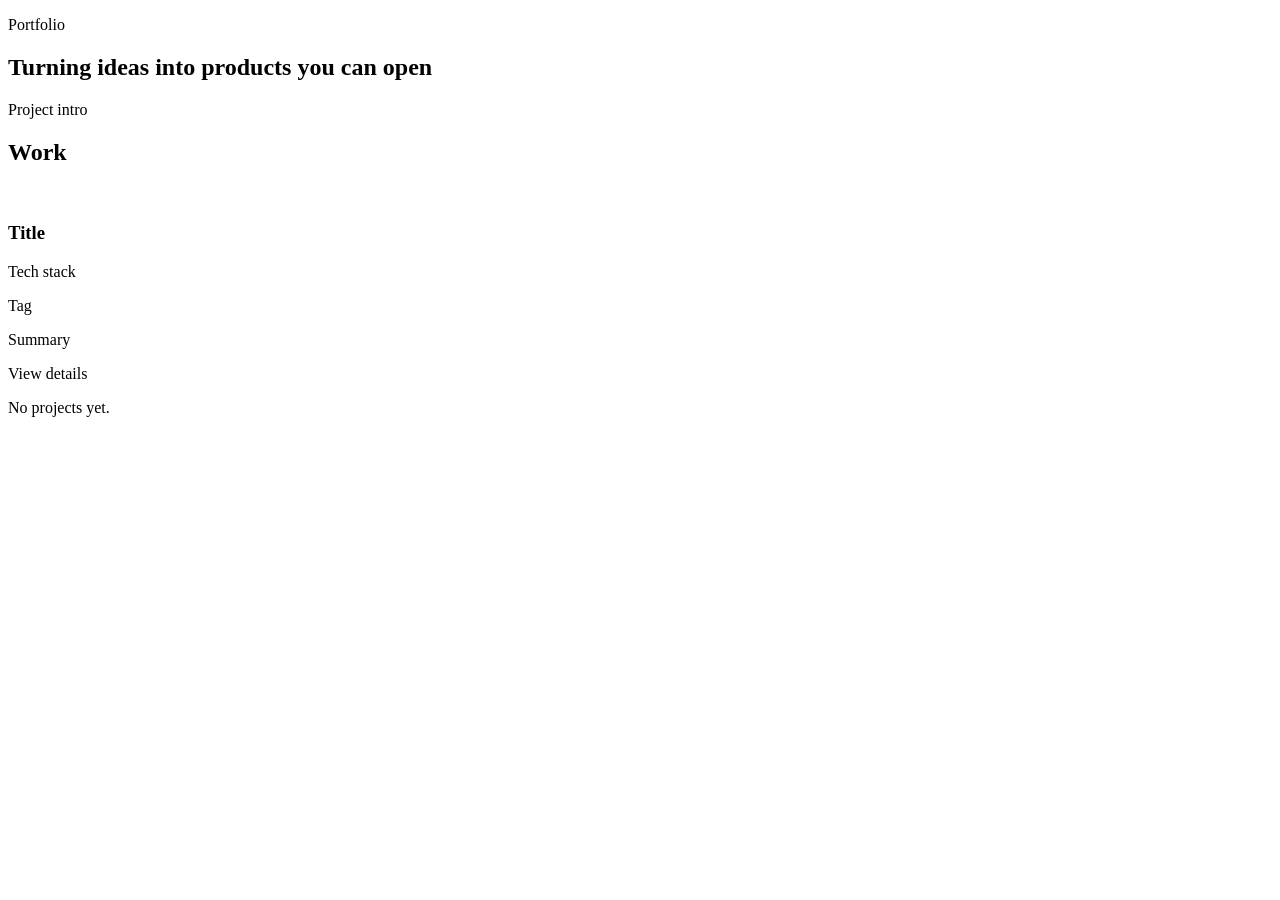
<file: src/main/resources/templates/index.html>
<!DOCTYPE html>
<html lang="en" xmlns:th="http://www.thymeleaf.org">
<head th:replace="~{fragments/layout :: head('Home')}"></head>
<body>
<header th:replace="~{fragments/layout :: header}"></header>

<main>
    <section class="hero">
        <p class="eyebrow">Portfolio</p>
        <h1 th:text="${site.tagline}">Turning ideas into products you can open</h1>
        <p class="lede" th:text="${site.bio}">Project intro</p>
    </section>

    <section class="section">
        <div class="section-head">
            <h2>Work</h2>
        </div>

        <div class="project-grid" th:if="${!projects.isEmpty()}">
            <article class="project-card" th:each="project : ${projects}">
                <a class="card-cover" th:href="@{/projects/{id}(id=${project.id})}">
                    <img th:if="${project.coverImage}" th:src="${project.coverImage}" th:alt="${project.title}">
                    <div class="cover-fallback" th:unless="${project.coverImage}" th:text="${#strings.substring(project.title,0,1)}"></div>
                </a>
                <div class="card-body">
                    <h3>
                        <a th:href="@{/projects/{id}(id=${project.id})}" th:text="${project.title}">Title</a>
                    </h3>
                    <div class="card-meta" th:if="${!project.tagList().isEmpty()}">
                        <p class="card-label">Tech stack</p>
                        <div class="tags">
                            <span th:each="tag : ${project.tagList()}" th:text="${tag}">Tag</span>
                        </div>
                    </div>
                    <p class="card-summary" th:text="${project.summary}">Summary</p>
                    <a class="btn card-btn" th:href="@{/projects/{id}(id=${project.id})}">View details</a>
                </div>
            </article>
        </div>

        <div class="empty" th:if="${projects.isEmpty()}">
            <p>No projects yet.</p>
        </div>
    </section>
</main>

<footer th:replace="~{fragments/layout :: footer}"></footer>
</body>
</html>
</file>
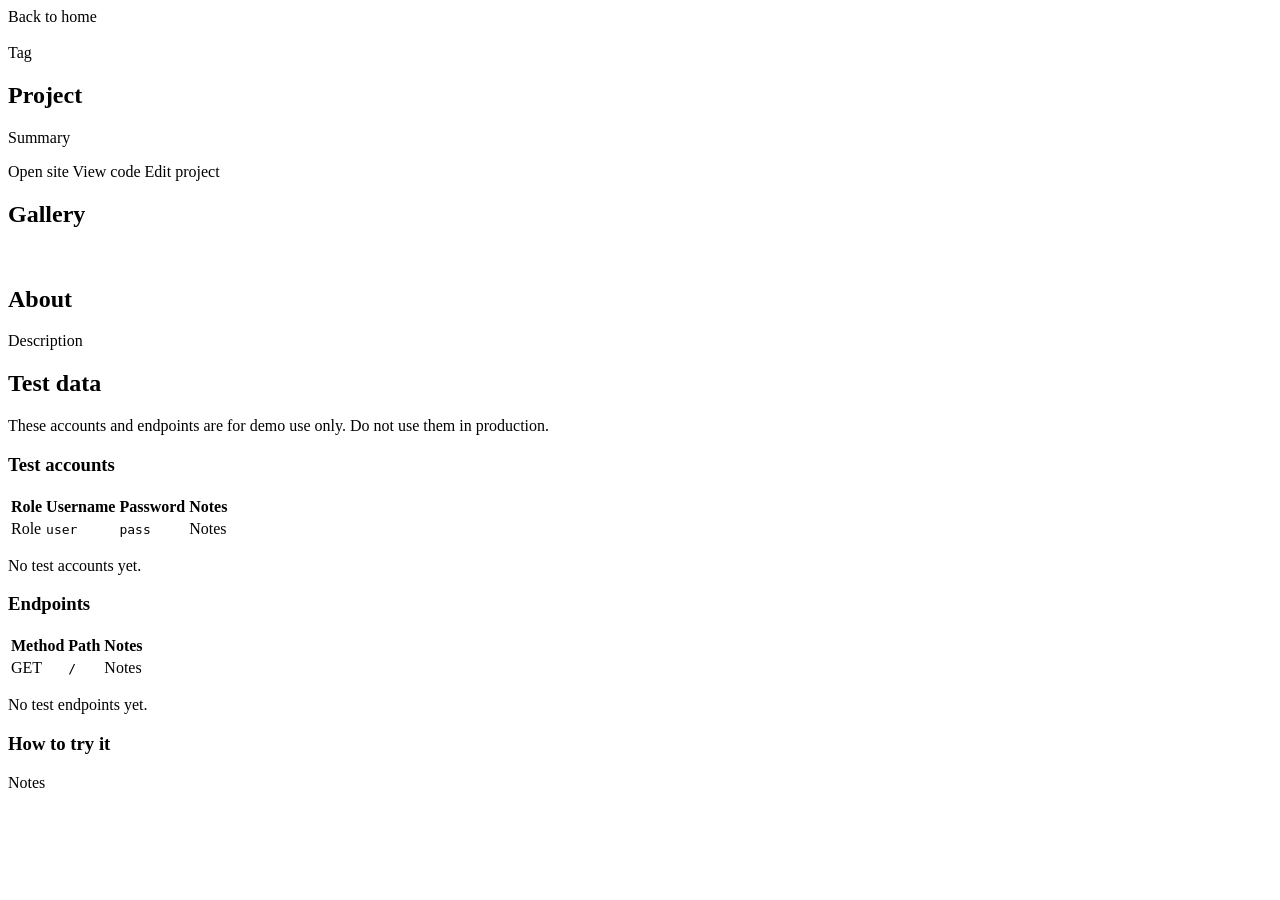
<file: src/main/resources/templates/project.html>
<!DOCTYPE html>
<html lang="en" xmlns:th="http://www.thymeleaf.org">
<head th:replace="~{fragments/layout :: head(${project.title})}"></head>
<body>
<header th:replace="~{fragments/layout :: header}"></header>

<main>
    <article class="detail">
        <a class="back-link" th:href="@{/}">Back to home</a>

        <div class="detail-hero">
            <div class="detail-cover">
                <img th:if="${project.coverImage}" th:src="${project.coverImage}" th:alt="${project.title}">
                <div class="cover-fallback large" th:unless="${project.coverImage}" th:text="${#strings.substring(project.title,0,1)}"></div>
            </div>
            <div>
                <div class="tags" th:if="${!project.tagList().isEmpty()}">
                    <span th:each="tag : ${project.tagList()}" th:text="${tag}">Tag</span>
                </div>
                <h1 th:text="${project.title}">Project</h1>
                <p class="lede" th:text="${project.summary}">Summary</p>
                <div class="actions">
                    <a class="btn" th:if="${project.liveUrl}" th:href="${project.liveUrl}" target="_blank" rel="noreferrer">Open site</a>
                    <a class="btn btn-ghost" th:if="${project.githubUrl}" th:href="${project.githubUrl}" target="_blank" rel="noreferrer">View code</a>
                    <a class="btn btn-ghost" th:if="${loggedIn}" th:href="@{/admin/projects/{id}/edit(id=${project.id})}">Edit project</a>
                </div>
            </div>
        </div>

        <section class="panel" th:if="${!project.galleryImages.isEmpty()}">
            <h2>Gallery</h2>
            <div class="gallery-grid">
                <a th:each="image : ${project.galleryImages}" th:href="${image.imageUrl}" target="_blank" rel="noreferrer">
                    <img th:src="${image.imageUrl}" th:alt="${project.title}">
                </a>
            </div>
        </section>

        <section class="panel">
            <h2>About</h2>
            <p class="prose" th:text="${project.description}">Description</p>
        </section>

        <section class="panel" id="testdata">
            <h2>Test data</h2>
            <p class="muted">These accounts and endpoints are for demo use only. Do not use them in production.</p>

            <h3>Test accounts</h3>
            <div class="table-wrap" th:if="${!project.testAccounts.isEmpty()}">
                <table>
                    <thead>
                    <tr>
                        <th>Role</th>
                        <th>Username</th>
                        <th>Password</th>
                        <th>Notes</th>
                    </tr>
                    </thead>
                    <tbody>
                    <tr th:each="account : ${project.testAccounts}">
                        <td th:text="${account.roleName}">Role</td>
                        <td><code th:text="${account.username}">user</code></td>
                        <td><code th:text="${account.password}">pass</code></td>
                        <td th:text="${account.notes}">Notes</td>
                    </tr>
                    </tbody>
                </table>
            </div>
            <p class="muted" th:if="${project.testAccounts.isEmpty()}">No test accounts yet.</p>

            <h3>Endpoints</h3>
            <div class="table-wrap" th:if="${!project.testEndpoints.isEmpty()}">
                <table>
                    <thead>
                    <tr>
                        <th>Method</th>
                        <th>Path</th>
                        <th>Notes</th>
                    </tr>
                    </thead>
                    <tbody>
                    <tr th:each="item : ${project.testEndpoints}">
                        <td><span class="method" th:text="${item.method}">GET</span></td>
                        <td><code th:text="${item.url}">/</code></td>
                        <td th:text="${item.description}">Notes</td>
                    </tr>
                    </tbody>
                </table>
            </div>
            <p class="muted" th:if="${project.testEndpoints.isEmpty()}">No test endpoints yet.</p>

            <div class="notes" th:if="${project.testNotes}">
                <h3>How to try it</h3>
                <p class="prose" th:text="${project.testNotes}">Notes</p>
            </div>
        </section>
    </article>
</main>

<footer th:replace="~{fragments/layout :: footer}"></footer>
</body>
</html>
</file>
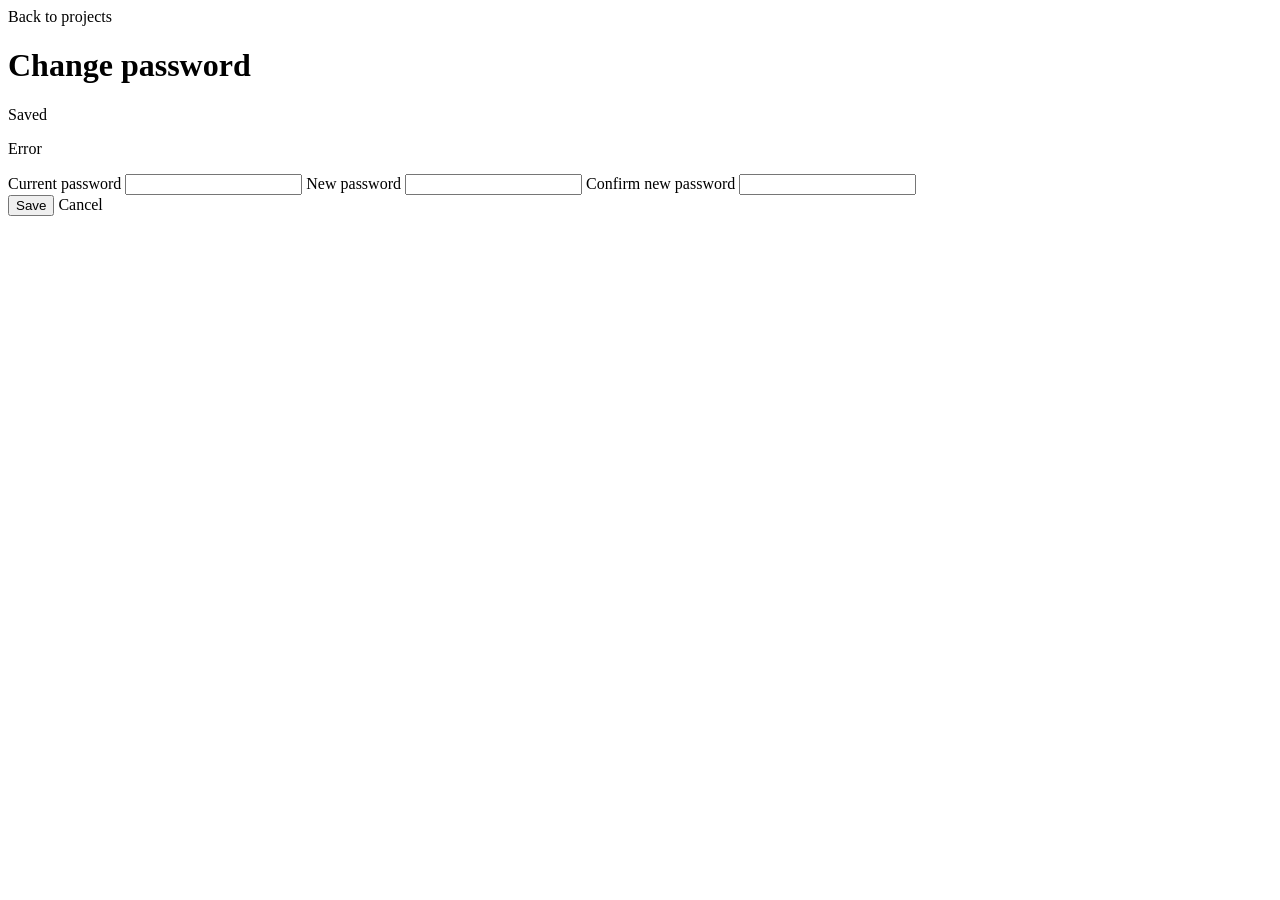
<file: src/main/resources/templates/admin/account.html>
<!DOCTYPE html>
<html lang="en" xmlns:th="http://www.thymeleaf.org">
<head th:replace="~{fragments/layout :: head('Change password')}"></head>
<body>
<header th:replace="~{fragments/layout :: header}"></header>

<main class="admin">
    <a class="back-link" th:href="@{/admin}">Back to projects</a>
    <h1>Change password</h1>
    <p class="flash" th:if="${message}" th:text="${message}">Saved</p>
    <p class="flash error" th:if="${error}" th:text="${error}">Error</p>

    <form class="form stack" th:object="${form}" th:action="@{/admin/account}" method="post">
        <label>
            Current password
            <input type="password" th:field="*{currentPassword}" autocomplete="current-password" required>
        </label>
        <label>
            New password
            <input type="password" th:field="*{newPassword}" autocomplete="new-password" required minlength="6">
        </label>
        <label>
            Confirm new password
            <input type="password" th:field="*{confirmPassword}" autocomplete="new-password" required minlength="6">
        </label>
        <div class="actions">
            <button class="btn" type="submit">Save</button>
            <a class="btn btn-ghost" th:href="@{/admin}">Cancel</a>
        </div>
    </form>
</main>
</body>
</html>
</file>
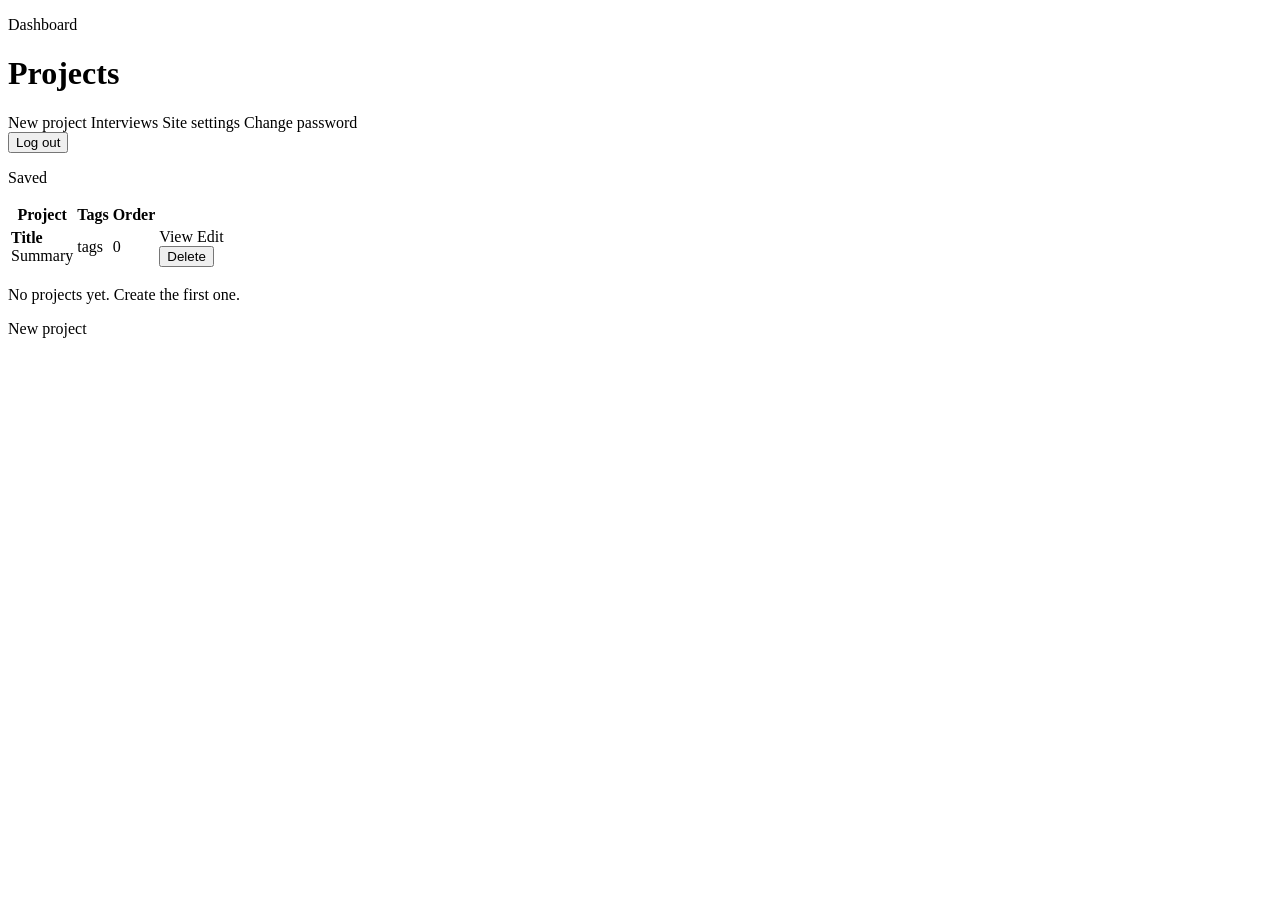
<file: src/main/resources/templates/admin/dashboard.html>
<!DOCTYPE html>
<html lang="en" xmlns:th="http://www.thymeleaf.org">
<head th:replace="~{fragments/layout :: head('Projects')}"></head>
<body>
<header th:replace="~{fragments/layout :: header}"></header>

<main class="admin">
    <div class="section-head">
        <div>
            <p class="eyebrow">Dashboard</p>
            <h1>Projects</h1>
        </div>
        <div class="actions">
            <a class="btn" th:href="@{/admin/projects/new}">New project</a>
            <a class="btn btn-ghost" th:href="@{/admin/interviews}">Interviews</a>
            <a class="btn btn-ghost" th:href="@{/admin/settings}">Site settings</a>
            <a class="btn btn-ghost" th:href="@{/admin/account}">Change password</a>
            <form th:action="@{/admin/logout}" method="post">
                <button class="btn btn-ghost" type="submit">Log out</button>
            </form>
        </div>
    </div>

    <p class="flash" th:if="${message}" th:text="${message}">Saved</p>

    <div class="table-wrap" th:if="${!projects.isEmpty()}">
        <table>
            <thead>
            <tr>
                <th>Project</th>
                <th>Tags</th>
                <th>Order</th>
                <th></th>
            </tr>
            </thead>
            <tbody>
            <tr th:each="project : ${projects}">
                <td>
                    <strong th:text="${project.title}">Title</strong>
                    <div class="muted" th:text="${project.summary}">Summary</div>
                </td>
                <td th:text="${project.tags}">tags</td>
                <td th:text="${project.sortOrder}">0</td>
                <td class="row-actions">
                    <a th:href="@{/projects/{id}(id=${project.id})}">View</a>
                    <a th:href="@{/admin/projects/{id}/edit(id=${project.id})}">Edit</a>
                    <form th:action="@{/admin/projects/{id}/delete(id=${project.id})}" method="post" onsubmit="return confirm('Delete this project?');">
                        <button type="submit" class="link-btn danger">Delete</button>
                    </form>
                </td>
            </tr>
            </tbody>
        </table>
    </div>

    <div class="empty" th:if="${projects.isEmpty()}">
        <p>No projects yet. Create the first one.</p>
        <a class="btn" th:href="@{/admin/projects/new}">New project</a>
    </div>
</main>
</body>
</html>
</file>
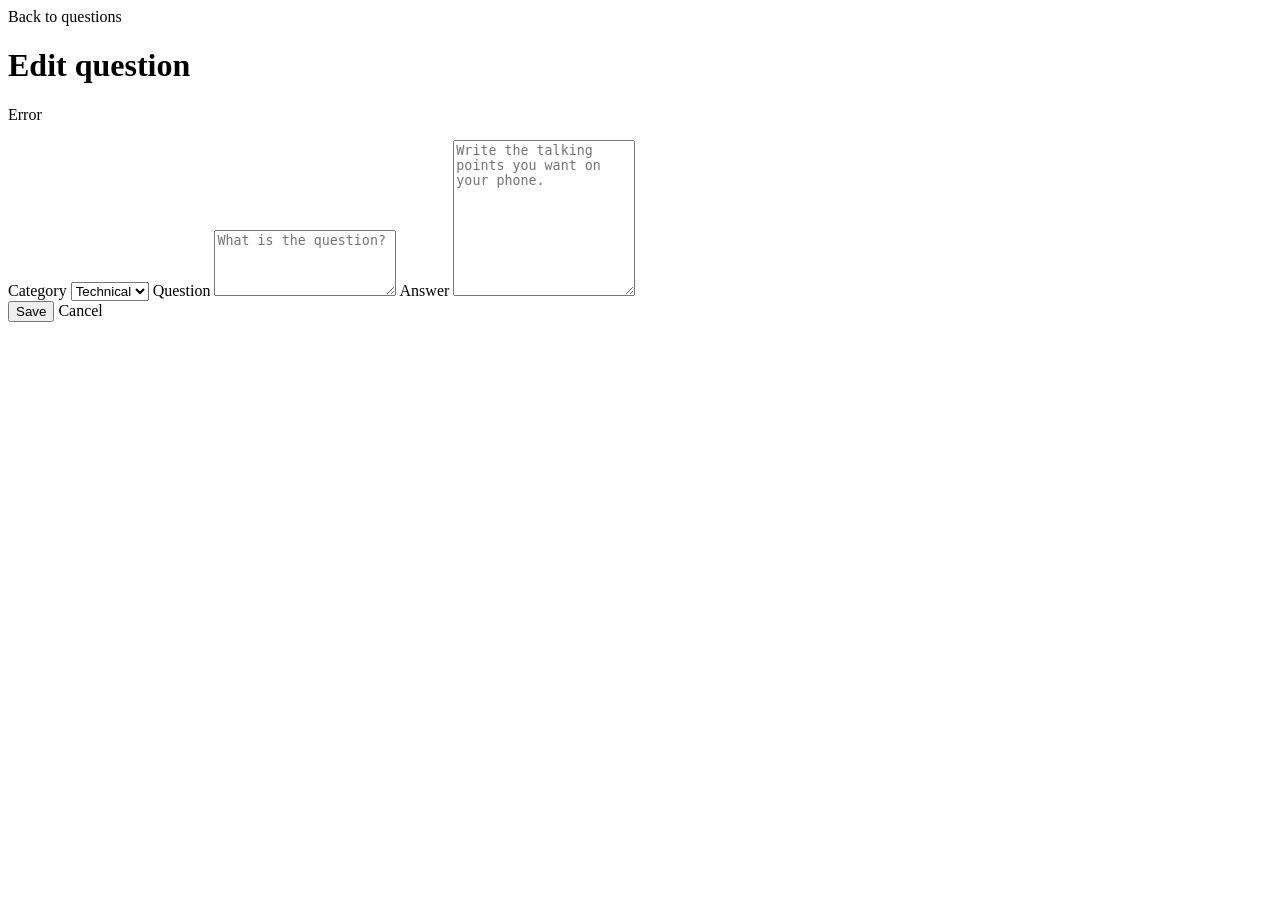
<file: src/main/resources/templates/admin/interview-form.html>
<!DOCTYPE html>
<html lang="en" xmlns:th="http://www.thymeleaf.org">
<head th:replace="~{fragments/layout :: head(${pageTitle})}"></head>
<body>
<header th:replace="~{fragments/layout :: header}"></header>

<main class="admin">
    <a class="back-link" th:href="@{/admin/interviews}">Back to questions</a>
    <h1 th:text="${pageTitle}">Edit question</h1>

    <form class="form stack"
          th:object="${form}"
          th:action="${form.id == null} ? @{/admin/interviews} : @{/admin/interviews/{id}(id=${form.id})}"
          method="post">

        <div class="flash error" th:if="${#fields.hasErrors('*')}">
            <p th:each="err : ${#fields.errors('*')}" th:text="${err}">Error</p>
        </div>

        <label>
            Category
            <select th:field="*{category}">
                <option th:each="item : ${categories}" th:value="${item}" th:text="${item.displayName()}">Technical</option>
            </select>
        </label>

        <label>
            Question
            <textarea th:field="*{question}" rows="4" required placeholder="What is the question?"></textarea>
        </label>

        <label>
            Answer
            <textarea th:field="*{answer}" rows="10" placeholder="Write the talking points you want on your phone."></textarea>
        </label>

        <div class="actions">
            <button class="btn" type="submit">Save</button>
            <a class="btn btn-ghost" th:href="@{/admin/interviews}">Cancel</a>
        </div>
    </form>
</main>
</body>
</html>
</file>
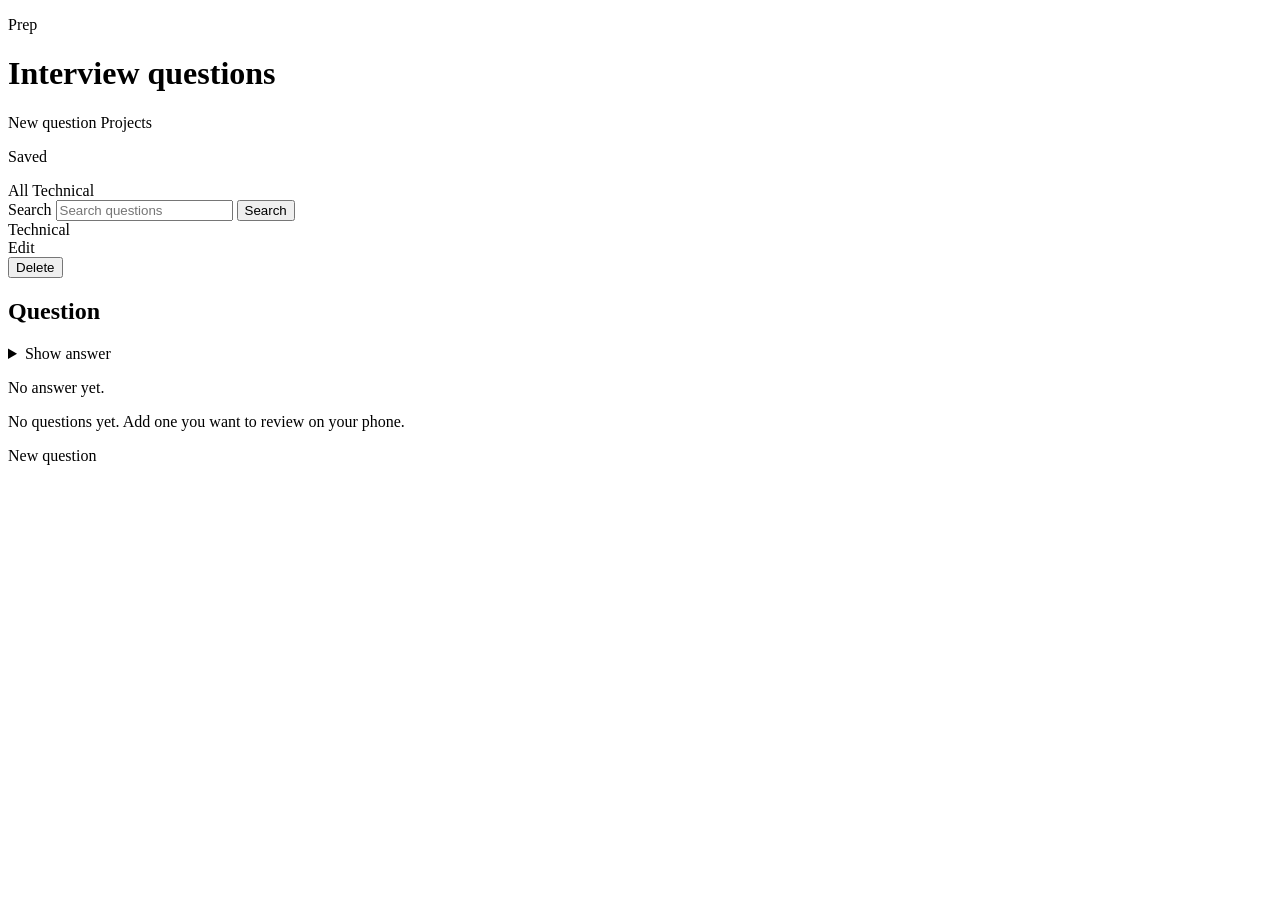
<file: src/main/resources/templates/admin/interviews.html>
<!DOCTYPE html>
<html lang="en" xmlns:th="http://www.thymeleaf.org">
<head th:replace="~{fragments/layout :: head('Interview questions')}"></head>
<body>
<header th:replace="~{fragments/layout :: header}"></header>

<main class="admin">
    <div class="section-head">
        <div>
            <p class="eyebrow">Prep</p>
            <h1>Interview questions</h1>
        </div>
        <div class="actions">
            <a class="btn" th:href="@{/admin/interviews/new}">New question</a>
            <a class="btn btn-ghost" th:href="@{/admin}">Projects</a>
        </div>
    </div>

    <p class="flash" th:if="${message}" th:text="${message}">Saved</p>

    <form class="interview-toolbar" method="get" th:action="@{/admin/interviews}">
        <div class="filter-pills">
            <a class="pill" th:classappend="${selectedCategory == null} ? ' is-active'"
               th:href="@{/admin/interviews(q=${query})}">All</a>
            <a class="pill" th:each="item : ${categories}"
               th:classappend="${selectedCategory == item} ? ' is-active'"
               th:href="@{/admin/interviews(category=${item}, q=${query})}"
               th:text="${item.displayName()}">Technical</a>
        </div>
        <label class="interview-search">
            Search
            <input type="search" name="q" th:value="${query}" placeholder="Search questions">
        </label>
        <input type="hidden" name="category" th:if="${selectedCategory}" th:value="${selectedCategory}">
        <button class="btn btn-ghost" type="submit">Search</button>
    </form>

    <div class="interview-list" th:if="${!questions.isEmpty()}">
        <article class="interview-card" th:each="item : ${questions}">
            <div class="interview-card-head">
                <span class="pill" th:text="${item.category.displayName()}">Technical</span>
                <div class="row-actions">
                    <a th:href="@{/admin/interviews/{id}/edit(id=${item.id})}">Edit</a>
                    <form th:action="@{/admin/interviews/{id}/delete(id=${item.id})}" method="post"
                          onsubmit="return confirm('Delete this question?');">
                        <button type="submit" class="link-btn danger">Delete</button>
                    </form>
                </div>
            </div>
            <h2 th:text="${item.question}">Question</h2>
            <details th:if="${item.answer}">
                <summary>Show answer</summary>
                <p class="prose" th:text="${item.answer}">Answer</p>
            </details>
            <p class="muted" th:unless="${item.answer}">No answer yet.</p>
        </article>
    </div>

    <div class="empty" th:if="${questions.isEmpty()}">
        <p>No questions yet. Add one you want to review on your phone.</p>
        <a class="btn" th:href="@{/admin/interviews/new}">New question</a>
    </div>
</main>
</body>
</html>
</file>
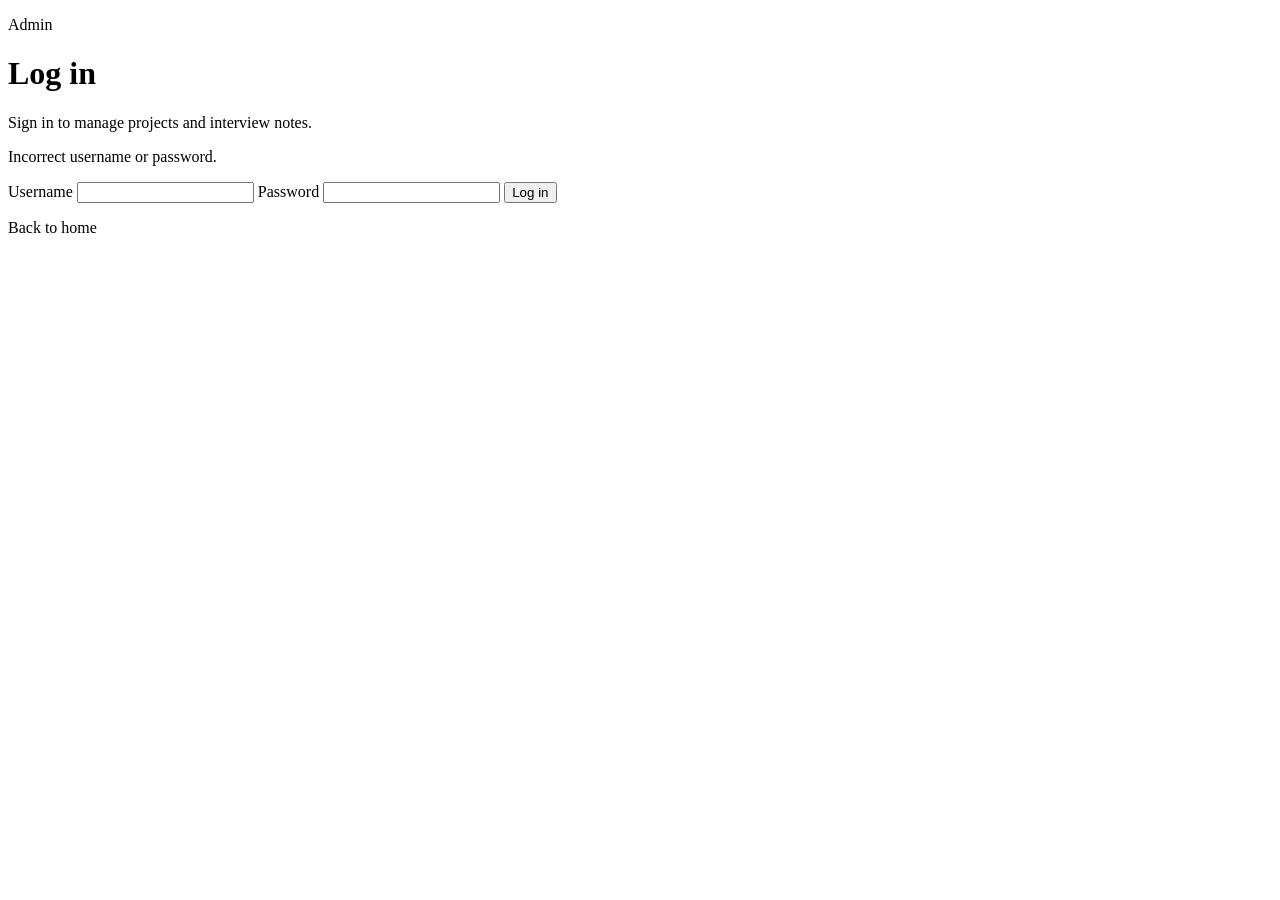
<file: src/main/resources/templates/admin/login.html>
<!DOCTYPE html>
<html lang="en" xmlns:th="http://www.thymeleaf.org">
<head th:replace="~{fragments/layout :: head('Admin login')}"></head>
<body class="auth-body">
<main class="auth-card">
    <p class="eyebrow">Admin</p>
    <h1>Log in</h1>
    <p class="muted">Sign in to manage projects and interview notes.</p>
    <p class="flash error" th:if="${param.error}">Incorrect username or password.</p>
    <form th:action="@{/admin/login}" method="post" class="form">
        <label>
            Username
            <input type="text" name="username" autocomplete="username" required>
        </label>
        <label>
            Password
            <input type="password" name="password" autocomplete="current-password" required>
        </label>
        <button class="btn btn-block" type="submit">Log in</button>
    </form>
    <p class="muted"><a th:href="@{/}">Back to home</a></p>
</main>
</body>
</html>
</file>
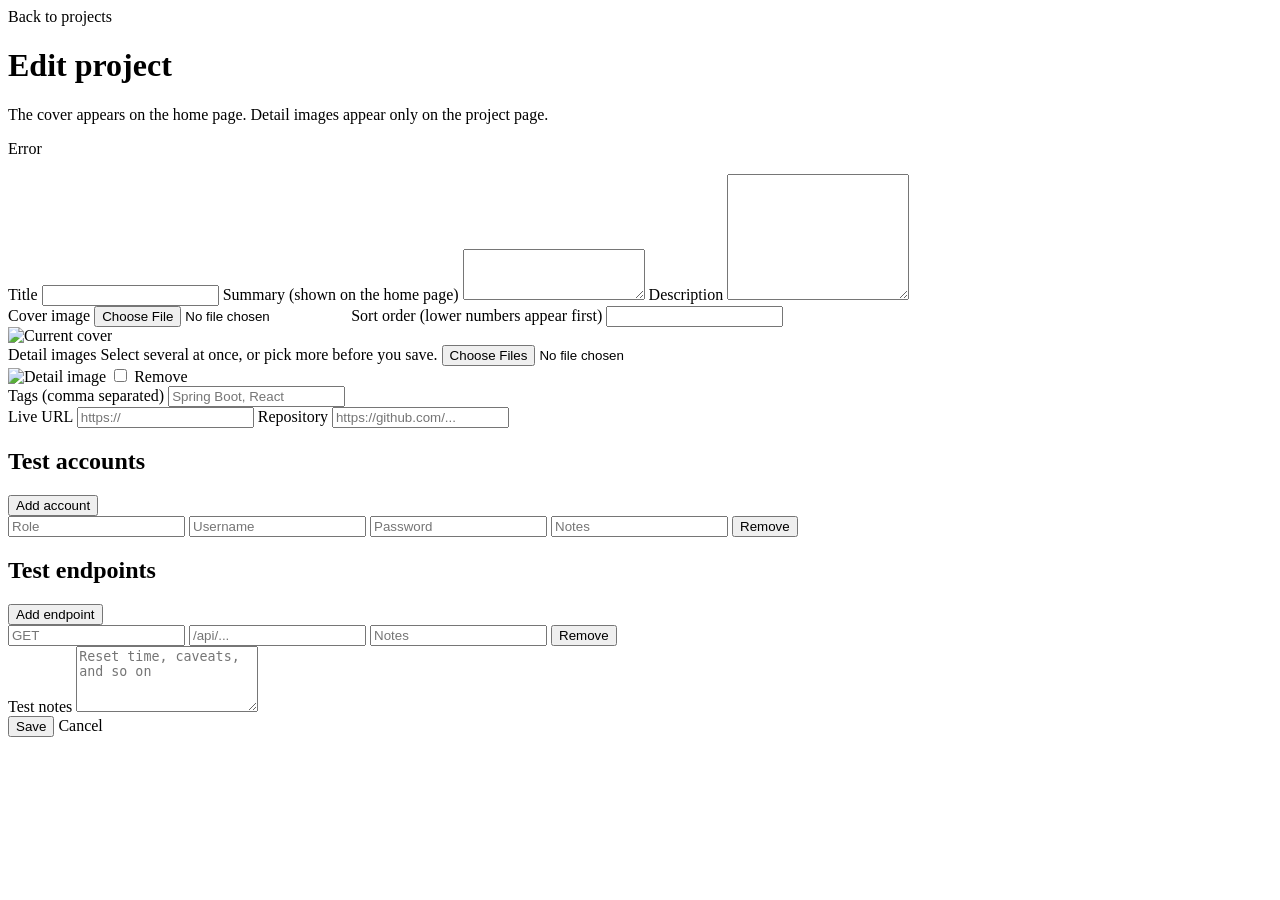
<file: src/main/resources/templates/admin/project-form.html>
<!DOCTYPE html>
<html lang="en" xmlns:th="http://www.thymeleaf.org">
<head th:replace="~{fragments/layout :: head(${pageTitle})}"></head>
<body>
<header th:replace="~{fragments/layout :: header}"></header>

<main class="admin">
    <a class="back-link" th:href="@{/admin}">Back to projects</a>
    <h1 th:text="${pageTitle}">Edit project</h1>
    <p class="muted">The cover appears on the home page. Detail images appear only on the project page.</p>

    <form class="form stack"
          th:object="${form}"
          th:action="${form.id == null} ? @{/admin/projects} : @{/admin/projects/{id}(id=${form.id})}"
          method="post"
          enctype="multipart/form-data">

        <div class="flash error" th:if="${#fields.hasErrors('*')}">
            <p th:each="err : ${#fields.errors('*')}" th:text="${err}">Error</p>
        </div>

        <label>
            Title
            <input type="text" th:field="*{title}" required maxlength="120">
        </label>

        <label>
            Summary (shown on the home page)
            <textarea th:field="*{summary}" rows="3" required maxlength="500"></textarea>
        </label>

        <label>
            Description
            <textarea th:field="*{description}" rows="8" required></textarea>
        </label>

        <div class="grid-2">
            <label>
                Cover image
                <input type="file" name="coverFile" accept="image/jpeg,image/png,image/webp,image/gif">
                <input type="hidden" th:field="*{coverImage}">
            </label>
            <label>
                Sort order (lower numbers appear first)
                <input type="number" th:field="*{sortOrder}">
            </label>
        </div>
        <div class="current-cover" th:if="${form.coverImage}">
            <img th:src="${form.coverImage}" alt="Current cover">
        </div>

        <label>
            Detail images
            <span class="muted">Select several at once, or pick more before you save.</span>
            <input id="gallery-files" type="file" name="galleryFiles" accept="image/jpeg,image/png,image/webp,image/gif" multiple>
        </label>
        <div id="gallery-pending" class="gallery-admin"></div>
        <div class="gallery-admin" th:if="${!form.galleryImages.isEmpty()}">
            <div class="gallery-admin-item" th:each="image : ${form.galleryImages}">
                <img th:src="${image.imageUrl}" alt="Detail image">
                <label class="gallery-remove">
                    <input type="checkbox" name="removeGalleryIds" th:value="${image.id}">
                    Remove
                </label>
            </div>
        </div>

        <label>
            Tags (comma separated)
            <input type="text" th:field="*{tags}" placeholder="Spring Boot, React">
        </label>

        <div class="grid-2">
            <label>
                Live URL
                <input type="url" th:field="*{liveUrl}" placeholder="https://">
            </label>
            <label>
                Repository
                <input type="url" th:field="*{githubUrl}" placeholder="https://github.com/...">
            </label>
        </div>

        <section class="repeat-block">
            <div class="repeat-head">
                <h2>Test accounts</h2>
                <button type="button" class="btn btn-ghost" data-add="accounts">Add account</button>
            </div>
            <div id="accounts">
                <div class="repeat-row" th:each="item, stat : *{testAccounts}">
                    <input type="text" th:field="*{testAccounts[__${stat.index}__].roleName}" placeholder="Role">
                    <input type="text" th:field="*{testAccounts[__${stat.index}__].username}" placeholder="Username">
                    <input type="text" th:field="*{testAccounts[__${stat.index}__].password}" placeholder="Password">
                    <input type="text" th:field="*{testAccounts[__${stat.index}__].notes}" placeholder="Notes">
                    <button type="button" class="link-btn danger" data-remove>Remove</button>
                </div>
            </div>
        </section>

        <section class="repeat-block">
            <div class="repeat-head">
                <h2>Test endpoints</h2>
                <button type="button" class="btn btn-ghost" data-add="endpoints">Add endpoint</button>
            </div>
            <div id="endpoints">
                <div class="repeat-row" th:each="item, stat : *{testEndpoints}">
                    <input type="text" th:field="*{testEndpoints[__${stat.index}__].method}" placeholder="GET">
                    <input type="text" th:field="*{testEndpoints[__${stat.index}__].url}" placeholder="/api/...">
                    <input type="text" th:field="*{testEndpoints[__${stat.index}__].description}" placeholder="Notes">
                    <button type="button" class="link-btn danger" data-remove>Remove</button>
                </div>
            </div>
        </section>

        <label>
            Test notes
            <textarea th:field="*{testNotes}" rows="4" placeholder="Reset time, caveats, and so on"></textarea>
        </label>

        <div class="actions">
            <button class="btn" type="submit">Save</button>
            <a class="btn btn-ghost" th:href="@{/admin}">Cancel</a>
        </div>
    </form>
</main>

<template id="account-row">
    <div class="repeat-row">
        <input type="text" name="testAccounts[INDEX].roleName" placeholder="Role">
        <input type="text" name="testAccounts[INDEX].username" placeholder="Username">
        <input type="text" name="testAccounts[INDEX].password" placeholder="Password">
        <input type="text" name="testAccounts[INDEX].notes" placeholder="Notes">
        <button type="button" class="link-btn danger" data-remove>Remove</button>
    </div>
</template>
<template id="endpoint-row">
    <div class="repeat-row">
        <input type="text" name="testEndpoints[INDEX].method" placeholder="GET">
        <input type="text" name="testEndpoints[INDEX].url" placeholder="/api/...">
        <input type="text" name="testEndpoints[INDEX].description" placeholder="Notes">
        <button type="button" class="link-btn danger" data-remove>Remove</button>
    </div>
</template>
<script th:src="@{/js/admin-form.js}"></script>
</body>
</html>
</file>
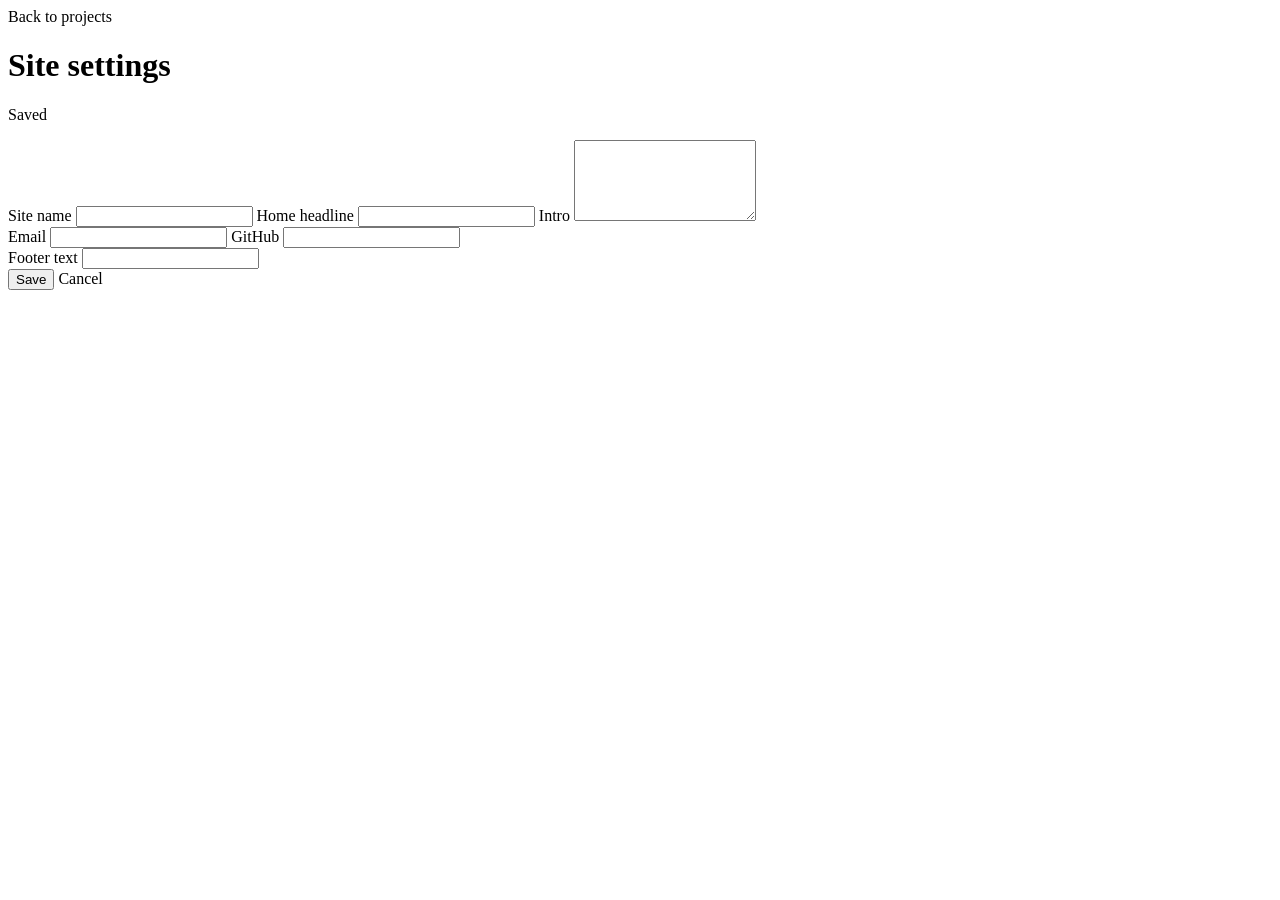
<file: src/main/resources/templates/admin/settings.html>
<!DOCTYPE html>
<html lang="en" xmlns:th="http://www.thymeleaf.org">
<head th:replace="~{fragments/layout :: head('Site settings')}"></head>
<body>
<header th:replace="~{fragments/layout :: header}"></header>

<main class="admin">
    <a class="back-link" th:href="@{/admin}">Back to projects</a>
    <h1>Site settings</h1>
    <p class="flash" th:if="${message}" th:text="${message}">Saved</p>

    <form class="form stack" th:object="${settings}" th:action="@{/admin/settings}" method="post">
        <label>
            Site name
            <input type="text" th:field="*{displayName}" required>
        </label>
        <label>
            Home headline
            <input type="text" th:field="*{tagline}" required>
        </label>
        <label>
            Intro
            <textarea th:field="*{bio}" rows="5" required></textarea>
        </label>
        <div class="grid-2">
            <label>
                Email
                <input type="email" th:field="*{email}">
            </label>
            <label>
                GitHub
                <input type="url" th:field="*{githubUrl}">
            </label>
        </div>
        <label>
            Footer text
            <input type="text" th:field="*{footerText}">
        </label>
        <div class="actions">
            <button class="btn" type="submit">Save</button>
            <a class="btn btn-ghost" th:href="@{/admin}">Cancel</a>
        </div>
    </form>
</main>
</body>
</html>
</file>
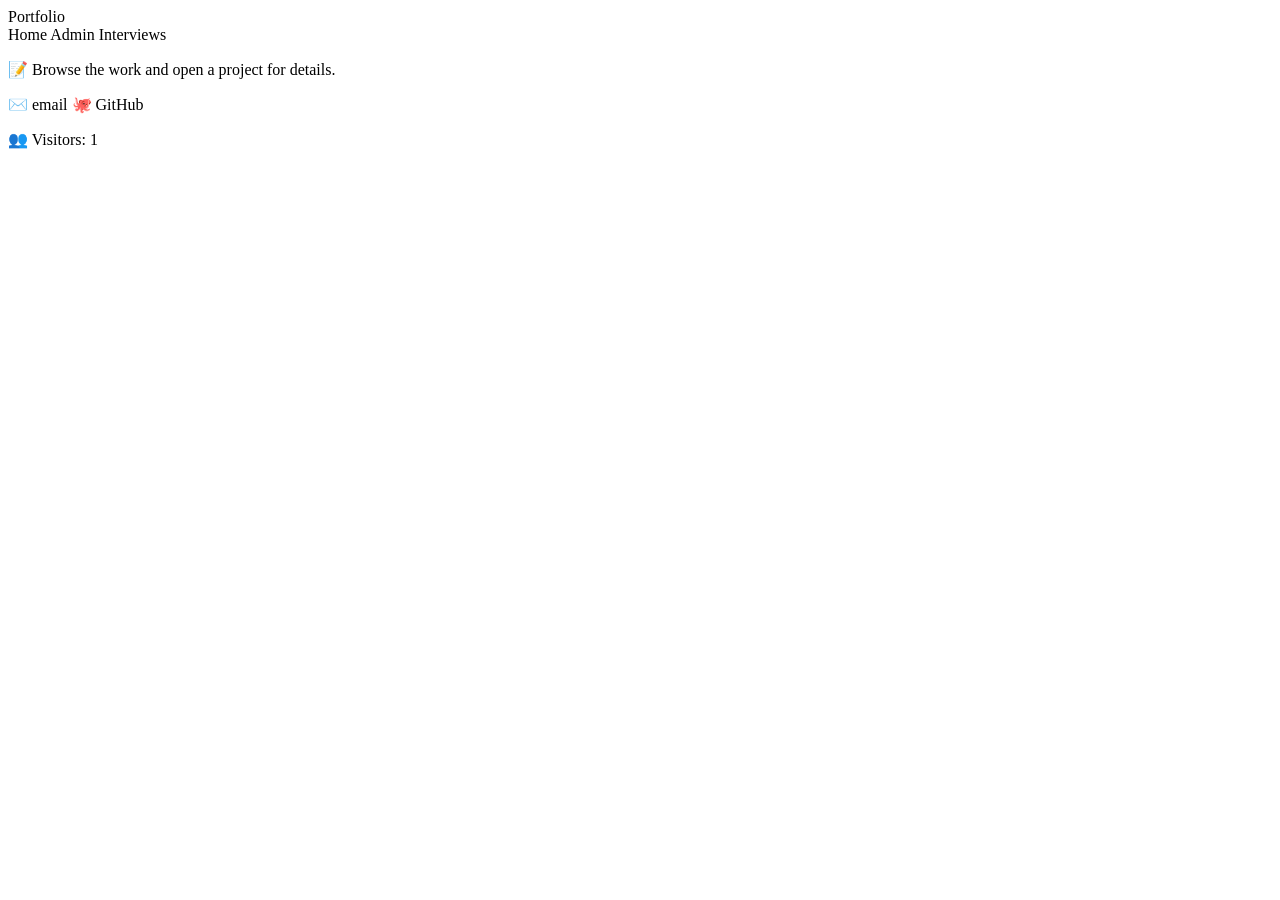
<file: src/main/resources/templates/fragments/layout.html>
<!DOCTYPE html>
<html lang="en" xmlns:th="http://www.thymeleaf.org">
<head th:fragment="head(title)">
    <meta charset="UTF-8">
    <meta name="viewport" content="width=device-width, initial-scale=1">
    <meta name="color-scheme" content="light">
    <title th:text="${title} + ' · ' + ${site.displayName}">Portfolio</title>
    <link rel="icon" type="image/svg+xml" th:href="@{/favicon.svg}">
    <link rel="preconnect" href="https://fonts.googleapis.com">
    <link rel="preconnect" href="https://fonts.gstatic.com" crossorigin>
    <link href="https://fonts.googleapis.com/css2?family=Fraunces:opsz,wght@9..144,600;9..144,700&family=Outfit:wght@400;500;700&display=swap" rel="stylesheet">
    <link rel="stylesheet" th:href="@{/css/style.css}">
</head>
<body>
<header class="site-header" th:fragment="header">
    <a class="brand" th:href="@{/}" th:text="${site.displayName}">Portfolio</a>
    <nav class="nav">
        <a th:href="@{/}">Home</a>
        <a th:if="${loggedIn}" th:href="@{/admin}">Admin</a>
        <a th:if="${loggedIn}" th:href="@{/admin/interviews}">Interviews</a>
    </nav>
</header>
<footer class="site-footer" th:fragment="footer">
    <div class="footer-row">
        <p class="footer-note" th:if="${site.footerText}">
            <span class="footer-emoji" aria-hidden="true">📝</span>
            <span th:text="${site.footerText}">Browse the work and open a project for details.</span>
        </p>
        <p class="footer-links muted">
            <a class="footer-link" th:if="${site.email}" th:href="'mailto:' + ${site.email}">
                <span class="footer-emoji" aria-hidden="true">✉️</span>
                <span th:text="${site.email}">email</span>
            </a>
            <a class="footer-link" th:if="${site.githubUrl}" th:href="${site.githubUrl}" target="_blank" rel="noreferrer">
                <span class="footer-emoji" aria-hidden="true">🐙</span>
                <span>GitHub</span>
            </a>
        </p>
    </div>
    <p class="visitor" th:if="${loggedIn and visitCount != null}">
        <span class="footer-emoji" aria-hidden="true">👥</span>
        <span>Visitors: <span th:text="${#numbers.formatInteger(visitCount, 0)}">1</span></span>
    </p>
</footer>
</body>
</html>
</file>
